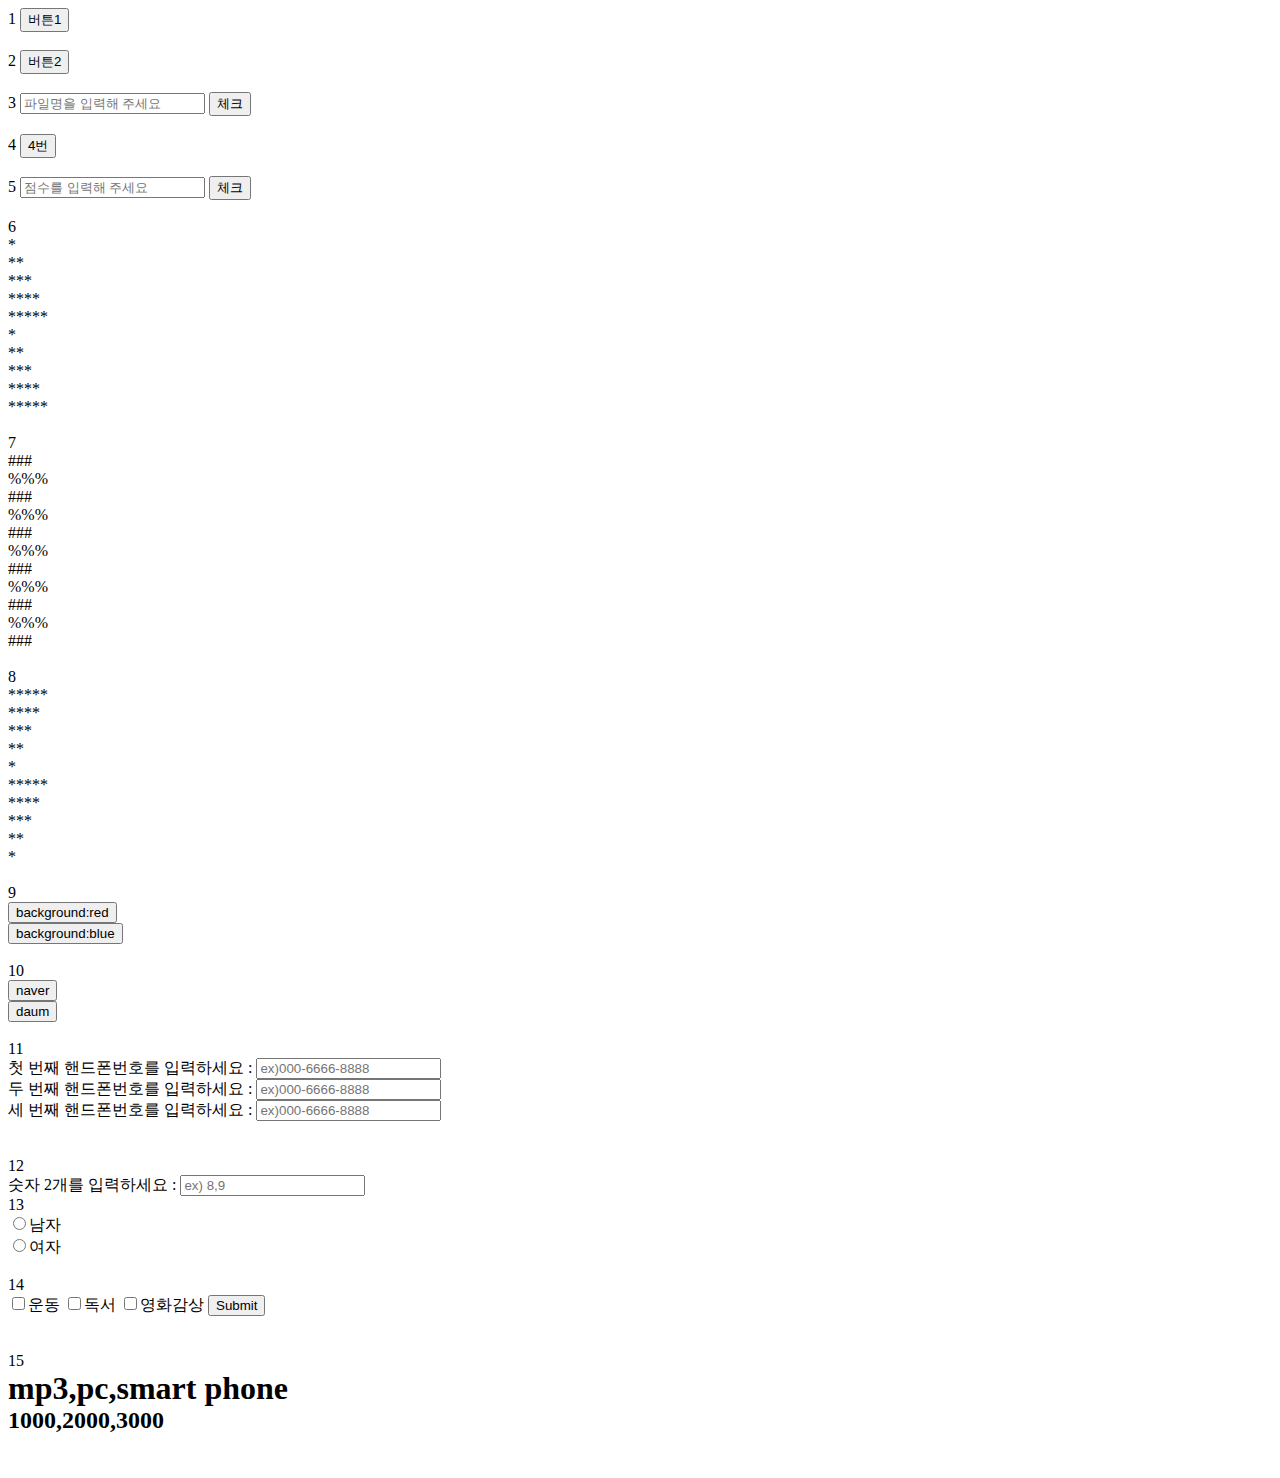
<file: homework/homework.html>
<!DOCTYPE html>
<head>
    <meta charset="UTF-8">
    <meta name="viewport" content="width=device-width, initial-scale=1.0">
    <title>js-Study</title>
</head>
<body>
    1 <button onclick=sayHi()>버튼1</button><br /><br />
    2 <button onclick=currentTime()>버튼2</button><br /><br />
    3 <input class="check" type="text" placeholder="파일명을 입력해 주세요" onkeydown="checkFileEnter()" >  <button class="check_btn" onclick="checkFile()">체크</button> <br /><br />
    4 <button onclick="checkiden()">4번</button> <br /><br />
    5 <input class="grade" maxlength="3" type="number" oninput='numberMaxLength(this)' placeholder="점수를 입력해 주세요" onkeydown="checkgradeEnter()"> <button onclick="checkgrade()">체크</button> <br /><br />
    6 <br/>
    <script>
    for(var k=0;k<2;k++){
        for (var j = 1; j < 6; j++) {
            for (var i=0;i<j;i++){ 
                document.write("*");
            }
        document.write("<br/>")
        }
    }
    </script>
    <br />
    7 
    <br />
    <script>
    for(var i=0;i<5;i++){
        document.write("### <br/>");
        document.write("%%% <br/>");
    }
    document.write("###");
    </script>
    <br/>
    <br />
    8 
    <br/>
    <script>
    for (var k = 0; k < 2; k++) {
        for (var j = 0; j < 5; j++) {
            for (var i = 5; i > j; i--) {
                document.write("*");
            }
            document.write("<br/>")
        }
    }
    </script>
    <br />
    9 
    <br/>
    <button class="red" onclick="document.body.style.backgroundColor='red'">background:red</button><br/>
    <button class="blue" onclick="document.body.style.backgroundColor='blue'">background:blue</button>
    <br /><br />
    10 
    <br/>
    <button onclick="location.href='http://www.naver.com'">naver</button><br />
    <button  onclick="location.href='http://www.daum.net'">daum</button>
    <br /><br />
    11 
    <br />
    첫 번째 핸드폰번호를 입력하세요 : <input type="text" class="num1" oninput="phonenumberMaxLength(this)" maxlength="13" placeholder="ex)000-6666-8888" onkeydown="checkphoneEnter()" oninput="phonenumberMaxLength(this)" > <br/>
    두 번째 핸드폰번호를 입력하세요 : <input type="text" class="num2" oninput="phonenumberMaxLength(this)" maxlength="13" placeholder="ex)000-6666-8888" onkeydown="checkphoneEnter()" oninput="phonenumberMaxLength(this)"> <br />
    세 번째 핸드폰번호를 입력하세요 : <input type="text" class="num3" oninput="phonenumberMaxLength(this)" maxlength="13" placeholder="ex)000-6666-8888" onkeydown="checkphoneEnter()" oninput="phonenumberMaxLength(this)"> <br />
    
    <br /><br />
    12 
    <br />
    숫자 2개를 입력하세요 : <input class="multi" type="text" placeholder="ex) 8,9" onkeydown="multipleEnter()"/>
    <br />
    13 
    <br />
    <input type="radio" value="1" onclick="alert(value)">남자</input><br/>
    <input type="radio" value="2" onclick="alert(value)">여자</input>
    <br /><br />
    14
    <br />
    <form class="form1" name="form1">
        <input type="checkbox"  name="hobby" value="운동"/>운동
        <input type="checkbox"   name="hobby" value="독서"/>독서
        <input type="checkbox"  name="hobby"  value="영화감상"/>영화감상
        <input type="submit"  class="sub" onclick="check()"/>
    </form>
    <br /><br />
    15 
    <h1 style="margin:0px "></h1>
    <h2 style="margin: 0px;"></h2>
    <br /><br />
<script src="homework.js"></script>
</body>
</html>
</file>
